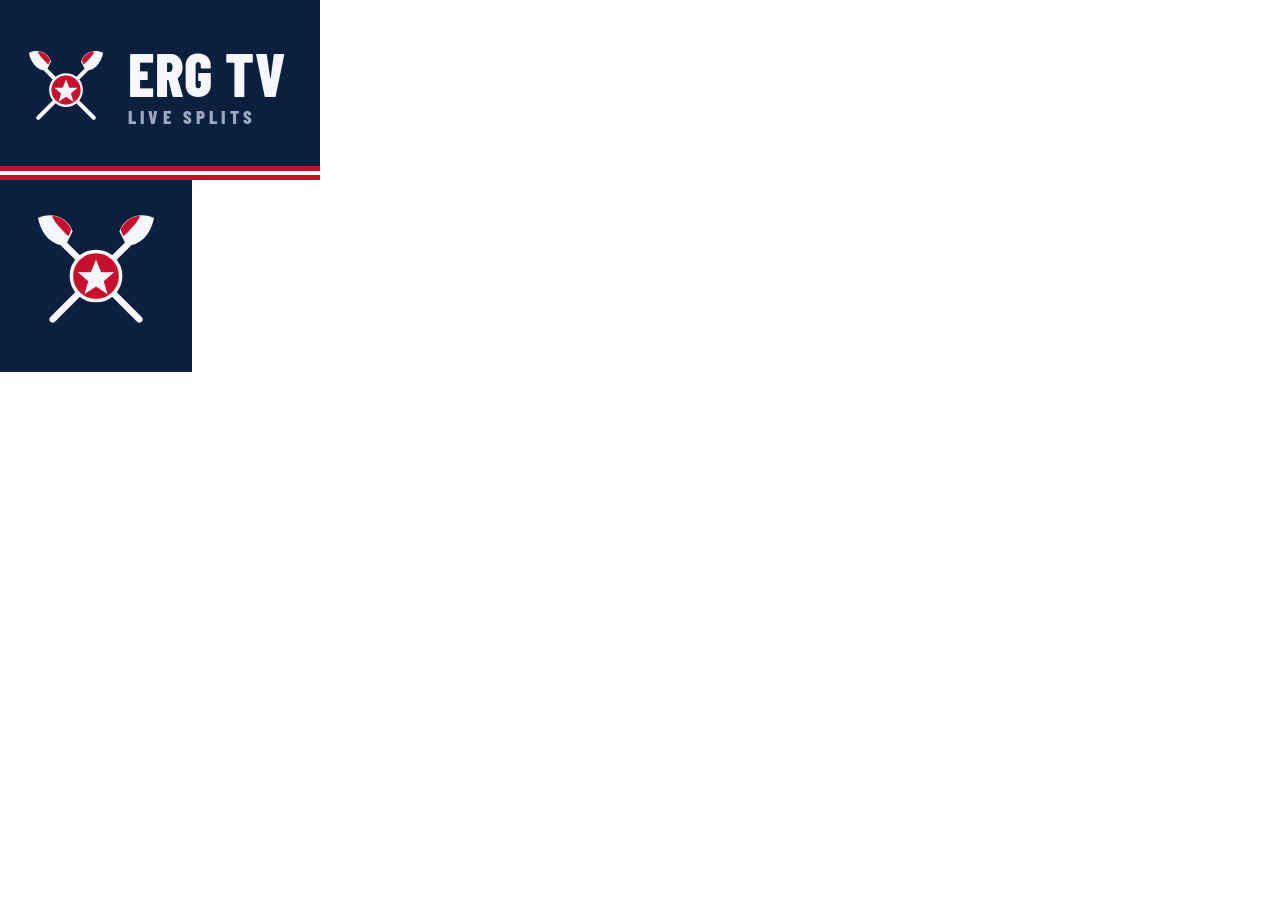
<file: android/art/banner.html>
<!doctype html><html><head><meta charset="utf-8"><style>
@font-face { font-family: B; font-weight: 800; src: url(../../tv/fonts/barlow-condensed-latin-800-normal.woff2); }
html,body{margin:0}
.b{width:320px;height:180px;background:#0b1f3f;position:relative;display:flex;align-items:center;gap:14px;padding:0 18px;box-sizing:border-box;overflow:hidden}
.b img{width:96px;height:96px;flex:none}
.t{font-family:B;font-weight:800;color:#f5f7fa;font-size:60px;line-height:.9;letter-spacing:.01em;white-space:nowrap;margin-bottom:8px}
.t small{display:block;font-size:19px;letter-spacing:.22em;color:#9aa8c0;margin-top:8px}
.rule{position:absolute;left:0;right:0;bottom:0;height:14px;background:linear-gradient(#c8102e 0 33%,#f5f7fa 33% 66%,#c8102e 66%)}
.i{width:192px;height:192px;background:#0b1f3f;display:flex;align-items:center;justify-content:center}
.i img{width:150px;height:150px}
</style></head><body>
<div class="b" id="banner"><img src="../../tv/img/crest.svg"><div class="t">ERG TV<small>LIVE SPLITS</small></div><div class="rule"></div></div>
<div class="i" id="icon"><img src="../../tv/img/crest.svg"></div>
</body></html>
</file>
